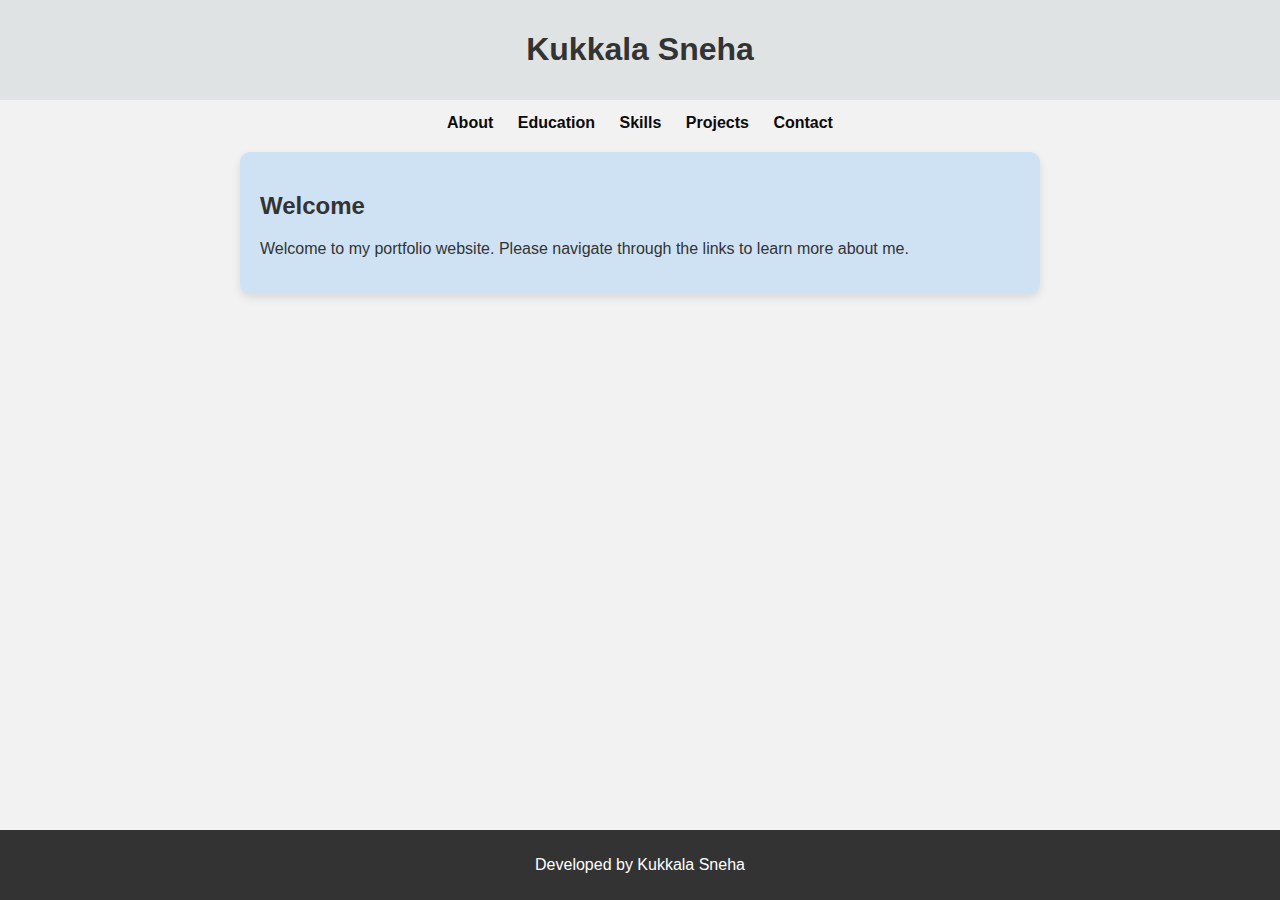
<file: index.html>
<!DOCTYPE html>
<html lang="en">

<head>
    <meta charset="UTF-8">
    <meta name="viewport" content="width=device-width, initial-scale=1.0">
    <title>Kukkala Sneha - Portfolio</title>
    <link rel="stylesheet" href="style.css">
</head>

<body>
    <header>
        <h1>Kukkala Sneha</h1>
    </header>

    <nav>
        <ul>
            <li><a href="about.html">About</a></li>
            <li><a href="education.html">Education</a></li>
            <li><a href="skills.html">Skills</a></li>
            <li><a href="projects.html">Projects</a></li>
            <li><a href="contact.html">Contact</a></li>
        </ul>
    </nav>

    <div class="container">
        <section id="home">
            <h2>Welcome</h2>
            <p>Welcome to my portfolio website. Please navigate through the links to learn more about me.</p>
        </section>
    </div>

    <footer>
        <p>Developed by Kukkala Sneha</p>
    </footer>

    <script src="script.js"></script>
</body>

</html>
</file>
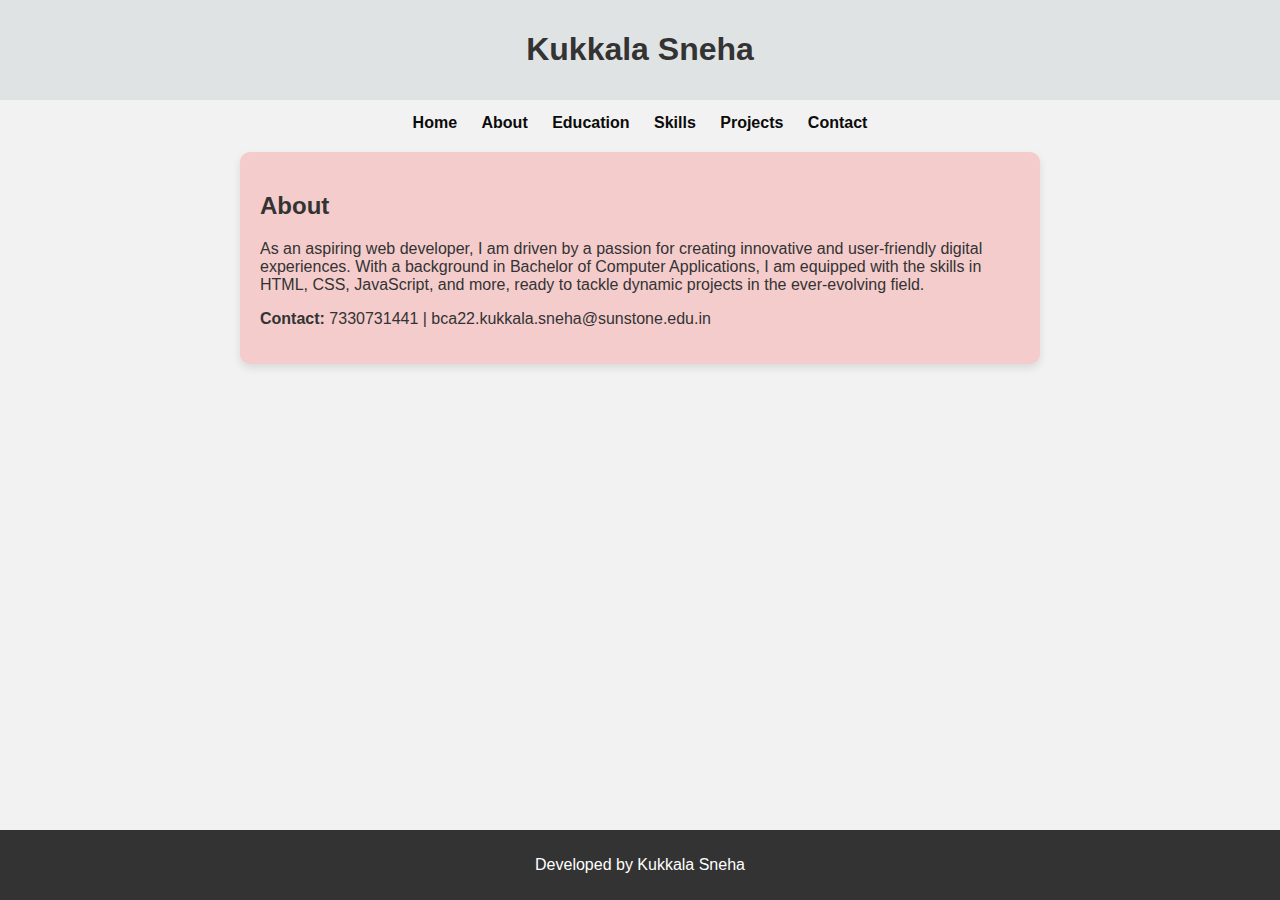
<file: about.html>
<!DOCTYPE html>
<html lang="en">

<head>
    <meta charset="UTF-8">
    <meta name="viewport" content="width=device-width, initial-scale=1.0">
    <title>About - Kukkala Sneha</title>
    <link rel="stylesheet" href="style.css">
</head>

<body>
    <header>
        <h1>Kukkala Sneha</h1>
    </header>

    <nav>
        <ul>
            <li><a href="index.html">Home</a></li>
            <li><a href="about.html">About</a></li>
            <li><a href="education.html">Education</a></li>
            <li><a href="skills.html">Skills</a></li>
            <li><a href="projects.html">Projects</a></li>
            <li><a href="contact.html">Contact</a></li>
        </ul>
    </nav>

    <div class="container">
        <section id="about">
            <h2>About</h2>
            <p>As an aspiring web developer, I am driven by a passion for creating innovative and user-friendly digital experiences. With a background in Bachelor of Computer Applications, I am equipped with the skills in HTML, CSS, JavaScript, and more, ready to tackle dynamic projects in the ever-evolving field.</p>
            <p><strong>Contact:</strong> 7330731441 | bca22.kukkala.sneha@sunstone.edu.in</p>
        </section>
    </div>

    <footer>
        <p>Developed by Kukkala Sneha</p>
    </footer>

    <script src="script.js"></script>
</body>

</html>
</file>
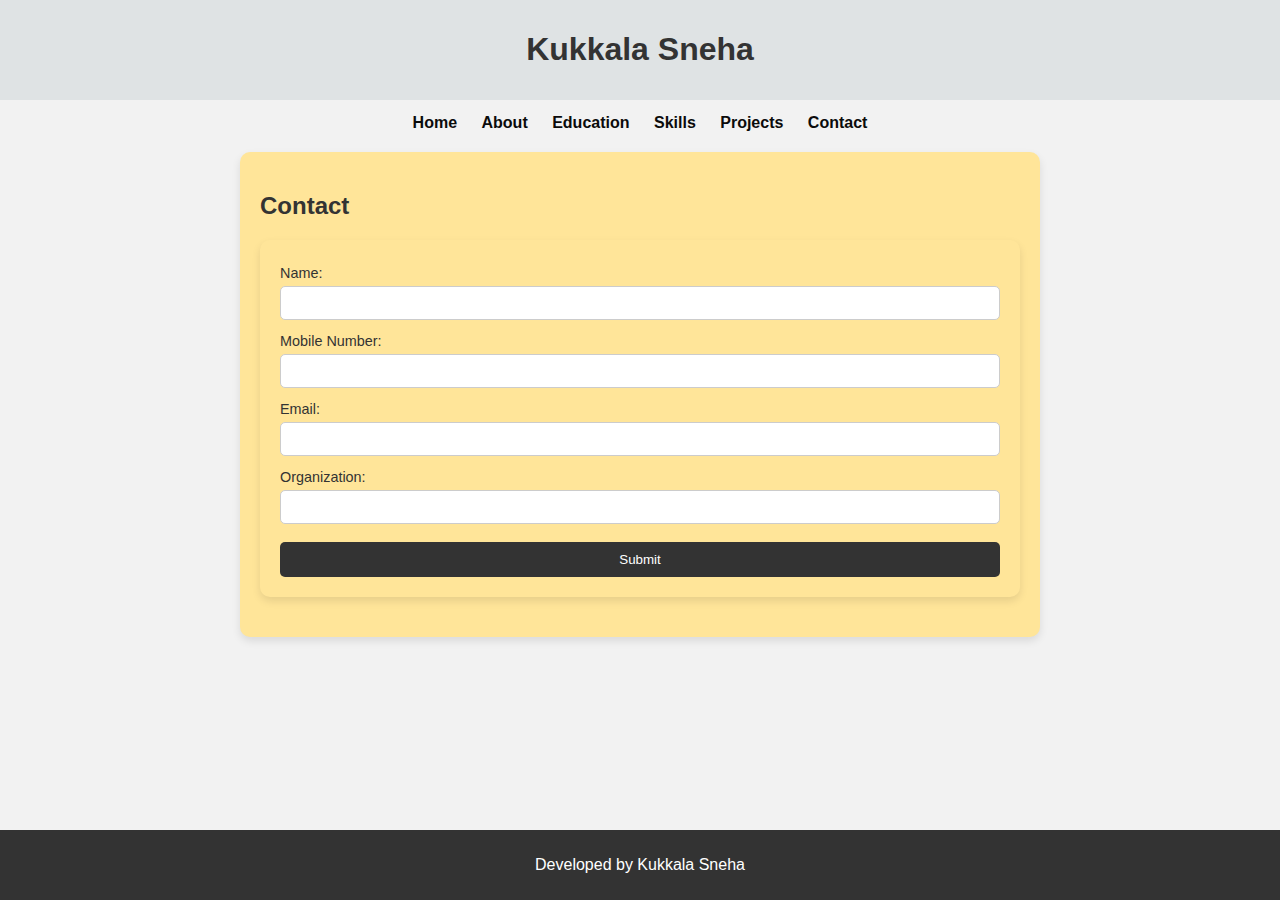
<file: contact.html>
<!DOCTYPE html>
<html lang="en">

<head>
    <meta charset="UTF-8">
    <meta name="viewport" content="width=device-width, initial-scale=1.0">
    <title>Contact - Kukkala Sneha</title>
    <link rel="stylesheet" href="style.css">
</head>

<body>
    <header>
        <h1>Kukkala Sneha</h1>
    </header>

    <nav>
        <ul>
            <li><a href="index.html">Home</a></li>
            <li><a href="about.html">About</a></li>
            <li><a href="education.html">Education</a></li>
            <li><a href="skills.html">Skills</a></li>
            <li><a href="projects.html">Projects</a></li>
            <li><a href="contact.html">Contact</a></li>
        </ul>
    </nav>

    <div class="container">
        <section id="contact">
            <h2>Contact</h2>
            <form id="contactForm">
                <label for="name">Name:</label>
                <input type="text" id="name" name="name" required>
                <label for="mobile">Mobile Number:</label>
                <input type="tel" id="mobile" name="mobile" required>
                <label for="email">Email:</label>
                <input type="email" id="email" name="email" required>
                <label for="organization">Organization:</label>
                <input type="text" id="organization" name="organization">
                <button type="submit">Submit</button>
            </form>
        </section>
    </div>

    <footer>
        <p>Developed by Kukkala Sneha</p>
    </footer>

    <script src="script.js"></script>
</body>

</html>
</file>
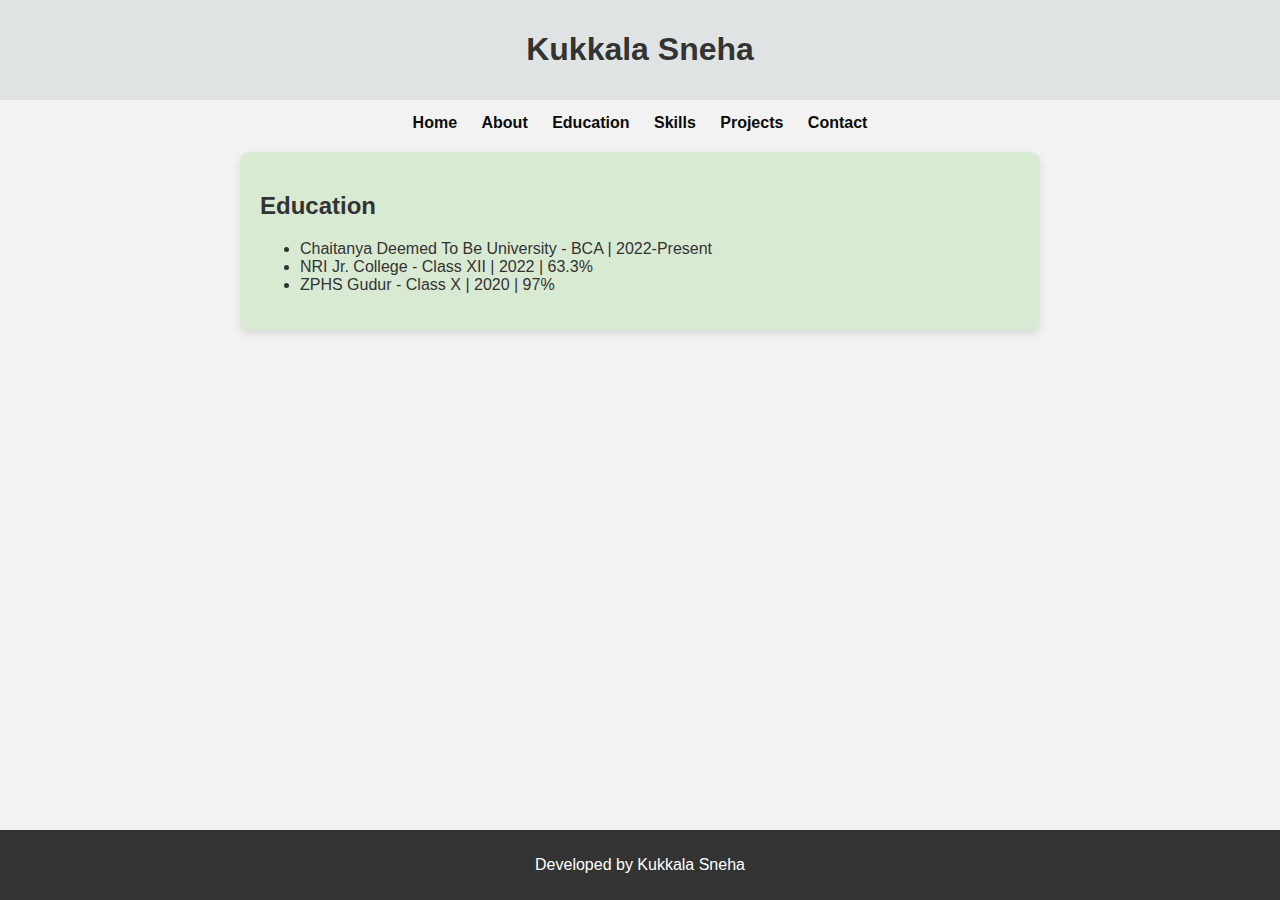
<file: education.html>
<!DOCTYPE html>
<html lang="en">

<head>
    <meta charset="UTF-8">
    <meta name="viewport" content="width=device-width, initial-scale=1.0">
    <title>Education - Kukkala Sneha</title>
    <link rel="stylesheet" href="style.css">
</head>

<body>
    <header>
        <h1>Kukkala Sneha</h1>
    </header>

    <nav>
        <ul>
            <li><a href="index.html">Home</a></li>
            <li><a href="about.html">About</a></li>
            <li><a href="education.html">Education</a></li>
            <li><a href="skills.html">Skills</a></li>
            <li><a href="projects.html">Projects</a></li>
            <li><a href="contact.html">Contact</a></li>
        </ul>
    </nav>

    <div class="container">
        <section id="education">
            <h2>Education</h2>
            <ul>
                <li>Chaitanya Deemed To Be University - BCA | 2022-Present</li>
                <li>NRI Jr. College - Class XII | 2022 | 63.3%</li>
                <li>ZPHS Gudur - Class X | 2020 | 97%</li>
            </ul>
        </section>
    </div>

    <footer>
        <p>Developed by Kukkala Sneha</p>
    </footer>

    <script src="script.js"></script>
</body>

</html>
</file>
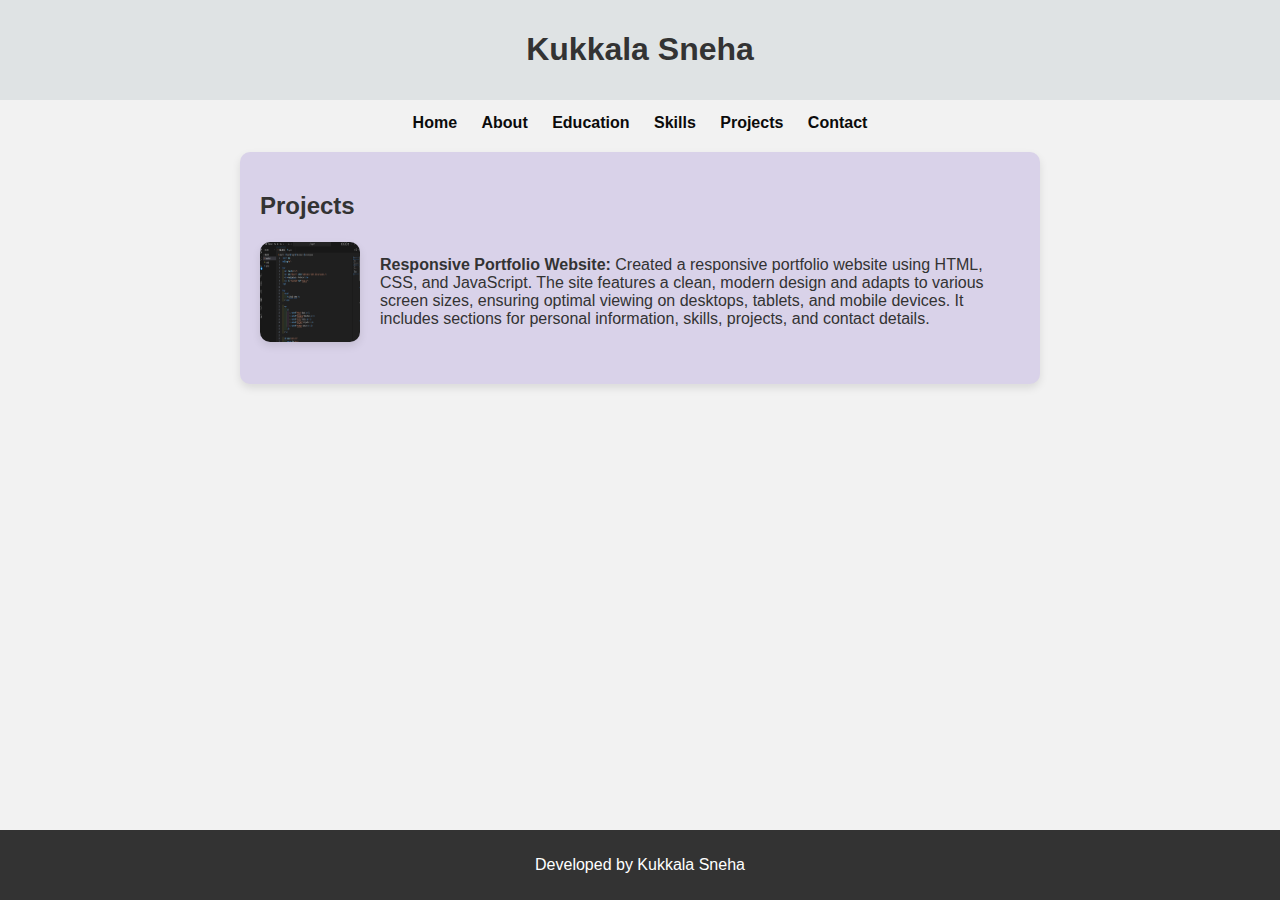
<file: projects.html>
<!DOCTYPE html>
<html lang="en">

<head>
    <meta charset="UTF-8">
    <meta name="viewport" content="width=device-width, initial-scale=1.0">
    <title>Projects - Kukkala Sneha</title>
    <link rel="stylesheet" href="style.css">
</head>

<body>
    <header>
        <h1>Kukkala Sneha</h1>
    </header>

    <nav>
        <ul>
            <li><a href="index.html">Home</a></li>
            <li><a href="about.html">About</a></li>
            <li><a href="education.html">Education</a></li>
            <li><a href="skills.html">Skills</a></li>
            <li><a href="projects.html">Projects</a></li>
            <li><a href="contact.html">Contact</a></li>
        </ul>
    </nav>

    <div class="container">
        <section id="projects">
            <h2>Projects</h2>
            <div class="project">
                <img src="project1.jpg" alt="Project 1 Screenshot">
                <p><strong>Responsive Portfolio Website:</strong> Created a responsive portfolio website using HTML, CSS, and JavaScript. The site features a clean, modern design and adapts to various screen sizes, ensuring optimal viewing on desktops, tablets, and mobile devices. It includes sections for personal information, skills, projects, and contact details.</p>
            </div>
        </section>
    </div>

    <footer>
        <p>Developed by Kukkala Sneha</p>
    </footer>

    <script src="script.js"></script>
</body>

</html>
</file>
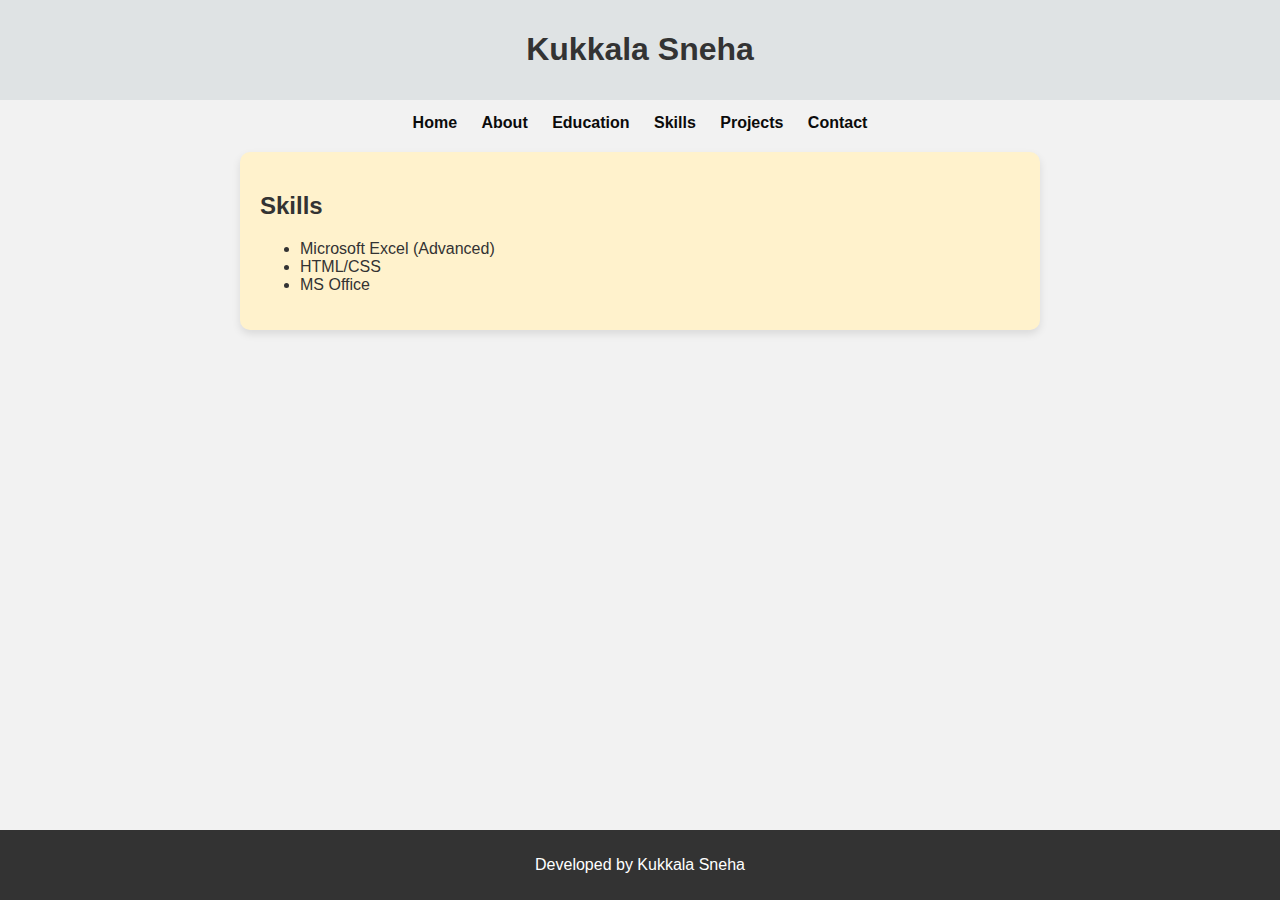
<file: skills.html>
<!DOCTYPE html>
<html lang="en">

<head>
    <meta charset="UTF-8">
    <meta name="viewport" content="width=device-width, initial-scale=1.0">
    <title>Skills - Kukkala Sneha</title>
    <link rel="stylesheet" href="style.css">
</head>

<body>
    <header>
        <h1>Kukkala Sneha</h1>
    </header>

    <nav>
        <ul>
            <li><a href="index.html">Home</a></li>
            <li><a href="about.html">About</a></li>
            <li><a href="education.html">Education</a></li>
            <li><a href="skills.html">Skills</a></li>
            <li><a href="projects.html">Projects</a></li>
            <li><a href="contact.html">Contact</a></li>
        </ul>
    </nav>

    <div class="container">
        <section id="skills">
            <h2>Skills</h2>
            <ul>
                <li>Microsoft Excel (Advanced)</li>
                <li>HTML/CSS</li>
                <li>MS Office</li>
            </ul>
        </section>
    </div>

    <footer>
        <p>Developed by Kukkala Sneha</p>
    </footer>

    <script src="script.js"></script>
</body>

</html>
</file>
<file: style.css>
/* Global styles */
body {
    font-family: Arial, sans-serif;
    margin: 0;
    padding: 0;
    background-color: #f2f2f2;
    color: #333;
}

.container {
    max-width: 800px;
    margin: 0 auto;
    padding: 20px;
}

header{
    background-color: #dfe3e4;
    padding: 10px 0;
    text-align: center;
}

nav ul {
    list-style-type: none;
    margin: 0;
    padding: 0;
    text-align: center;
    margin-top: 14px;
}

nav ul li {
    display: inline;
    margin: 0 10px;
}

nav a {
    color: #0b0b0b;
    text-decoration: none;
    font-weight: bold;
}

section {
    padding: 20px;
    margin-bottom: 20px;
    border-radius: 10px;
    box-shadow: 0 4px 8px rgba(0, 0, 0, 0.1);
}

#home {
    background-color: #cfe2f3; /* Light Blue */
}

#about {
    background-color: #f4cccc; /* Light Red */
}

#education {
    background-color: #d9ead3; /* Light Green */
}

#skills {
    background-color: #fff2cc; /* Light Yellow */
}

#projects {
    background-color: #d9d2e9; /* Light Purple */
}

#contact {
    background-color: #ffe599; /* Light Orange */
}

.project {
    display: flex;
    align-items: center;
    margin-bottom: 20px;
}

.project img {
    width: 100px;
    height: 100px;
    margin-right: 20px;
    border-radius: 10px;
    box-shadow: 0 4px 8px rgba(0, 0, 0, 0.1);
}

footer {
    background-color: #333;
    color: #fff;
    text-align: center;
    padding: 10px 0;
    position: fixed;
    width: 100%;
    bottom: 0;
}

form {
    display: flex;
    flex-direction: column;
    padding: 20px;
    margin-bottom: 20px;
    border-radius: 10px;
    box-shadow: 0 4px 8px rgba(0, 0, 0, 0.1);
}

form label {
    margin: 5px 0;
    font-size: 0.9em;
}

form input {
    padding: 8px;
    margin-bottom: 8px;
    border: 1px solid #ccc;
    border-radius: 5px;
    font-size: 0.9em;
}

form button {
    padding: 10px;
    background-color: #333;
    color: #fff;
    border: none;
    border-radius: 5px;
    cursor: pointer;
    margin-top: 10px;
}

form button:hover {
    background-color: #555;
}
</file>
